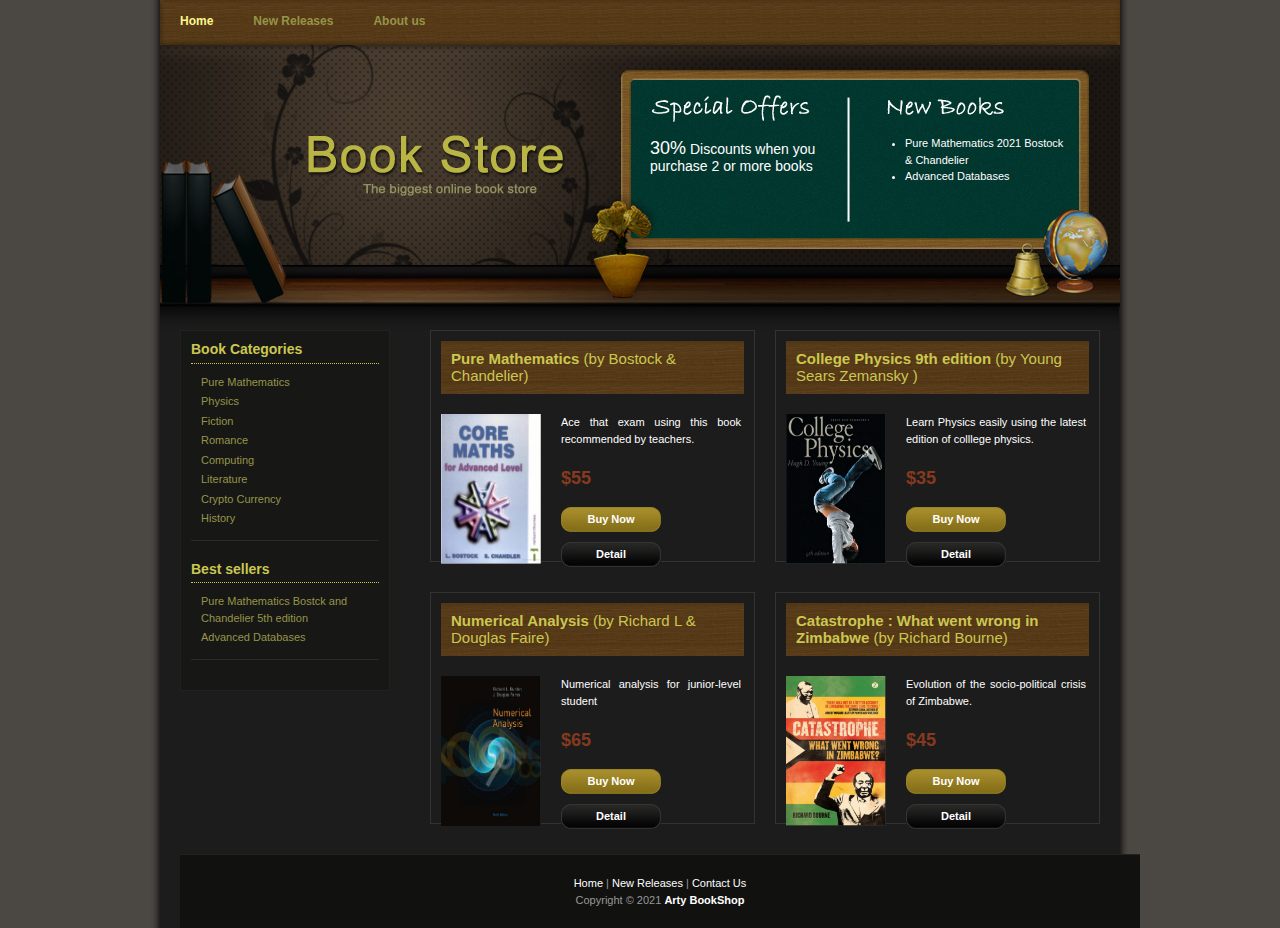
<file: index.html>
<!DOCTYPE html>
<html lang="en">
<head>
<meta http-equiv="Content-Type" content="text/html; charset=utf-8" />
<title>Book Store</title>
<meta name="keywords" content="" />
<meta name="description" content="" />
<link href="style.css" rel="stylesheet" type="text/css" />
</head>
<body>
<div id="main_container">
    <div id="main_menu">
    	<ul>
            <li><a href="index.html" class="current">Home</a></li>
            <li><a href="new_releases.html">New Releases</a></li>
            <li><a href="about.html">About us</a></li>
    	</ul>
    </div>
    
    <div id="_header">
    	<div id="special_offers">
            <p>
               <span>30%</span> Discounts when you purchase 2 or more books
        	</p>
        </div>
        
        
        <div id="new_books">
            <ul>
                <li>Pure Mathematics 2021 Bostock & Chandelier </li>
                <li>Advanced Databases</li>
            </ul>
        </div>
    </div>
    
    <div id="_content">
    	
        <div id="content_left">
        	<div class="content_left_section">
            	<h1>Book Categories</h1>
                <ul>
                     <li><a href="index.html">Pure Mathematics</a></li>
                    <li><a href="index.html">Physics</a></li>
                    <li><a href="#">Fiction</a></li>
                    <li><a href="#">Romance</a></li>
                    <li><a href="#">Computing</a></li>
                    <li><a href="#">Literature</a></li>
                    <li><a href="#">Crypto Currency</a></li>
                    <li><a href="#">History</a></li>
            	</ul>
            </div>
			<div class="content_left_section">
            	<h1>Best sellers</h1>
                <ul>
                    <li><a href="#">Pure Mathematics Bostck and Chandelier 5th edition</a></li>
                    <li><a href="#">Advanced Databases</a></li>
            	</ul>
            </div>


        </div>
        
        <div id="content_right">
        	<div class="product_box">
            	<h1>Pure Mathematics  <span>(by Bostock & Chandelier)</span></h1>
   	      <img src="images/book1.jpeg" alt="image"  width="100" height="150"/>
                <div class="product_info">
                	<p>Ace that exam using this book recommended by teachers.</p>
                  <h3>$55</h3>
                    <div class="buy_now_button"><a href="new_releases.html">Buy Now</a></div>
                    <div class="detail_button"><a href="new_releases.html">Detail</a></div>
                </div>
                <div class="cleaner">&nbsp;</div>
            </div>
            
            <div class="cleaner_with_width">&nbsp;</div>
            
            <div class="product_box">
            	<h1>College Physics 9th edition  <span>(by Young Sears Zemansky )</span></h1>
       	    <img src="images/book4.jpg" alt="Physics textbook cover"  width="100" height="150" />
                <div class="product_info">
                	<p>Learn Physics easily using the latest edition of colllege physics.</p>
                    <h3>$35</h3>
                    <div class="buy_now_button"><a href="new_releases.html">Buy Now</a></div>
                    <div class="detail_button"><a href="new_releases.html">Detail</a></div>
                </div>
                <div class="cleaner">&nbsp;</div>
            </div>
            
            <div class="cleaner_with_height">&nbsp;</div>
            
            <div class="product_box">
            	<h1>Numerical Analysis <span>(by Richard L &  Douglas Faire) </span></h1>
   	      <img src="images/book2.jpg" alt="image of numerical analysis textbook cover" width="100" height="150" />
                <div class="product_info">
                	<p>Numerical analysis for junior-level student</p>
                    <h3>$65</h3>
                    <div class="buy_now_button"><a href="new_releases.html">Buy Now</a></div>
                    <div class="detail_button"><a href="new_releases.html">Detail</a></div>
                </div>
                <div class="cleaner">&nbsp;</div>
            </div>
            
            <div class="cleaner_with_width">&nbsp;</div>
            
            <div class="product_box">
            	<h1>Catastrophe : What went wrong in Zimbabwe  <span>(by Richard Bourne)</span></h1>
            	<img src="images/book3.jpg" alt="cover of the book" width="100" height="150" />
                <div class="product_info">
                	<p>Evolution of the socio-political crisis of Zimbabwe.</p>
                    <h3>$45</h3>
                    <div class="buy_now_button"><a href="new_releases.html">Buy Now</a></div>
                    <div class="detail_button"><a href="new_releases.html">Detail</a></div>
                </div>
                <div class="cleaner">&nbsp;</div>
            </div>
    	<div class="cleaner_with_height">&nbsp;</div>
    </div>
    
    <div id="_footer">
    
	       <a href="index.html.html">Home</a>  | <a href="new_releases.html">New Releases</a> | <a href="about.html">Contact Us</a><br />
        Copyright © 2021 <a href="#"><strong>Arty BookShop</strong></a>
</div>
</div>
</div>
</body>
</html>
</file>
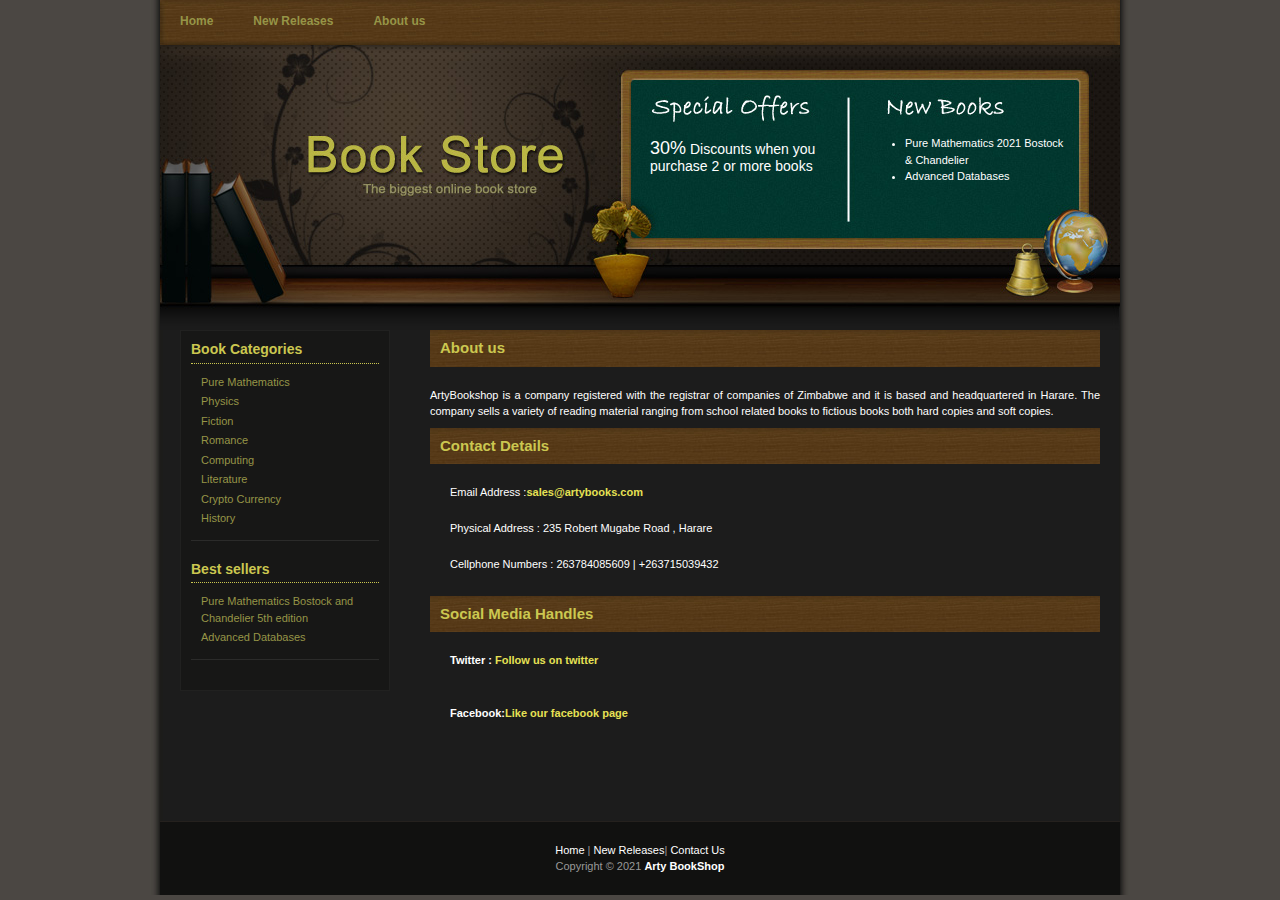
<file: about.html>
<!DOCTYPE html>
<html lang="en">
<head>
<meta http-equiv="Content-Type" content="text/html; charset=utf-8" />
<title>Contact us</title>
<meta name="keywords" content="" />
<meta name="description" content="" />
<link href="style.css" rel="stylesheet" type="text/css" />
</head>
<body>

<div id="main_container">
    <div id="main_menu">
    	<ul>
            <li><a href="index.html">Home</a></li>
            <li><a href="new_releases.html">New Releases</a></li>
            <li><a href="about.html">About us</a></li>
    	</ul>
    </div>

    <div id="_header">
    	<div id="special_offers">
            <p>
                <span>30%</span> Discounts when you purchase 2 or more books
        	</p>
        </div>


        <div id="new_books">
            <ul>
                <li>Pure Mathematics 2021 Bostock & Chandelier </li>
                <li>Advanced Databases</li>
            </ul>
        </div>
    </div>

    <div id="_content">

        <div id="content_left">
        	<div class="content_left_section">
            	<h1>Book Categories</h1>
                <ul>
                    <li><a href="">Pure Mathematics</a></li>
                    <li><a href="">Physics</a></li>
                    <li><a href="#">Fiction</a></li>
                    <li><a href="#">Romance</a></li>
                    <li><a href="#">Computing</a></li>
                    <li><a href="#">Literature</a></li>
                    <li><a href="#">Crypto Currency</a></li>
                    <li><a href="#">History</a></li>
            	</ul>
            </div>
			<div class="content_left_section">
            	<h1>Best sellers</h1>
                <ul>
                    <li><a href="#">Pure Mathematics Bostock and Chandelier 5th edition</a></li>
                    <li><a href="#">Advanced Databases</a></li>
            	</ul>
            </div>


        </div>

        <div id="content_right">

            <h1>About us</h1>
            <p> ArtyBookshop is a company registered with the registrar of companies of Zimbabwe and it is based and
            headquartered in Harare. The company sells a variety of reading material ranging from school related
            books to fictious books both hard copies and soft copies.</p>

            <h1>Contact Details </h1>

            <ul>
	            <li>Email Address       :<a href="mailto:">sales@artybooks.com</a></li>
            	<br>
                <li>Physical Address    :  235 Robert Mugabe Road , Harare </li>
                   <br>
                <li>Cellphone Numbers   : 263784085609 | +263715039432</li>
            </ul>

    <h1>Social Media Handles </h1>

            <ul>
	            <li> <span><strong>Twitter : </strong><a href="https://twitter.com/ArtyMzoe">Follow us on twitter</a></span></a></li>
            	<br>
                <li><span><br><strong>Facebook:</strong><a href="https://facebook.com/artwell.muzoroza">Like our facebook page</a></span></li>
                <br>
            </ul>

             <div class="cleaner_with_height">&nbsp;</div>


        </div>
    	<div class="cleaner_with_height">&nbsp;</div>
    </div>

    <div id="_footer">
	       <a href="index.html">Home</a> | <a href="new_releases.html">New Releases</a>| <a href="about.html">Contact Us</a><br />
        Copyright © 2021 <a href="#"><strong>Arty BookShop</strong></a>
	</div>
</div>
</body>
</html>
</file>
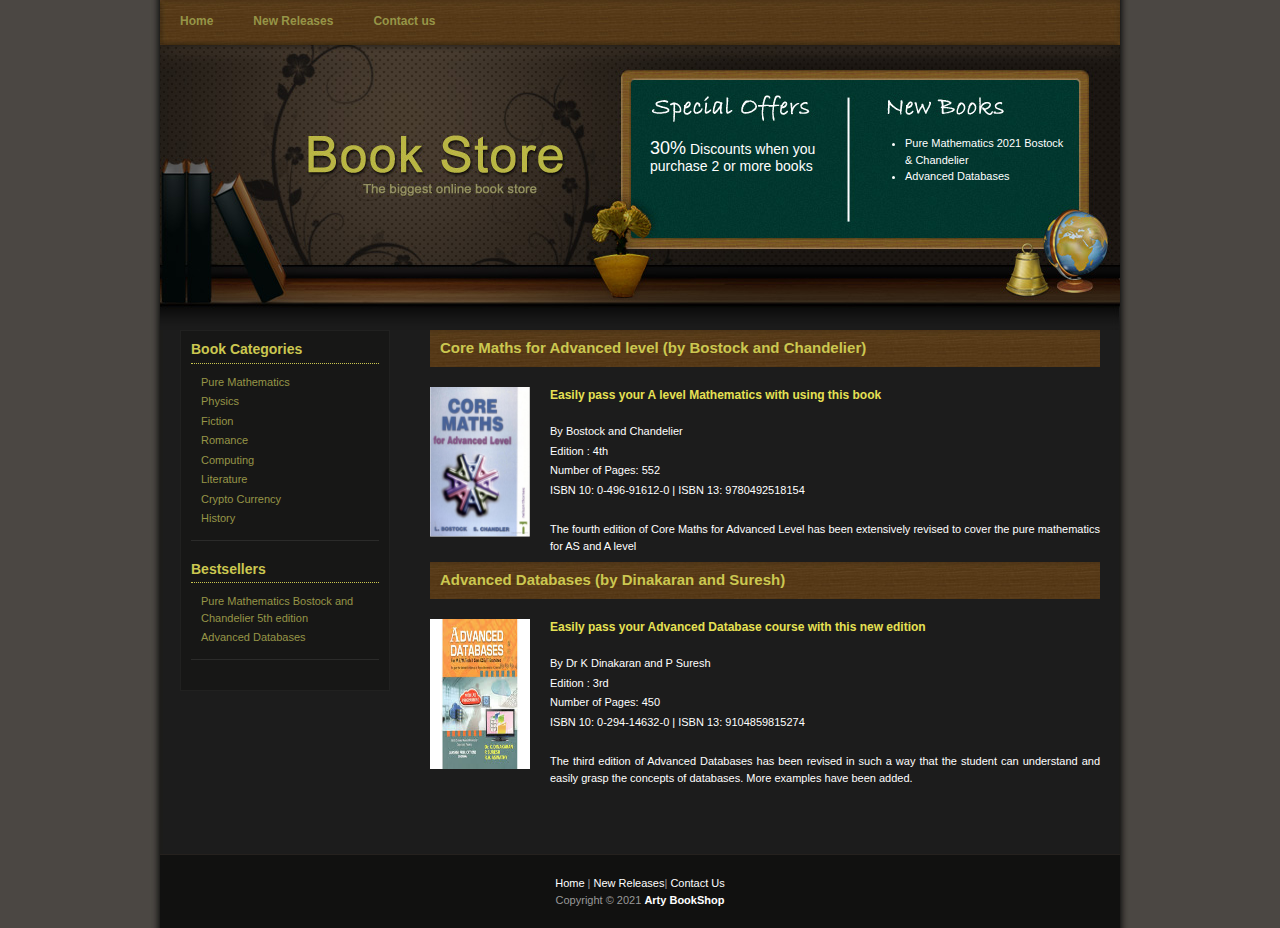
<file: new_releases.html>
<!DOCTYPE html>
<html lang="en">
<head>
<meta http-equiv="Content-Type" content="text/html; charset=utf-8" />
<title>New books</title>
<meta name="keywords" content="" />
<meta name="description" content="" />
<link href="style.css" rel="stylesheet" type="text/css" />
</head>
<body>

<div id="main_container">
    <div id="main_menu">
    	<ul>
            <li><a href="index.html">Home</a></li>
            <li><a href="new_releases.html">New Releases</a></li>
            <li><a href="contact.html">Contact us</a></li>
    	</ul>
    </div>
    
    <div id="_header">
    	<div id="special_offers">
            <p>
                <span>30%</span> Discounts when you purchase 2 or more books
        	</p>
        </div>
        
        
        <div id="new_books">
            <ul>
                <li>Pure Mathematics 2021 Bostock & Chandelier </li>
                <li>Advanced Databases</li>
            </ul>
        </div>
    </div>
    
    <div id="_content">
    	
        <div id="content_left">
        	<div class="content_left_section">
            	<h1>Book Categories</h1>
                <ul>
                    <li><a href="index.html">Pure Mathematics</a></li>
                    <li><a href="index.html">Physics</a></li>
                    <li><a href="#">Fiction</a></li>
                    <li><a href="#">Romance</a></li>
                    <li><a href="#">Computing</a></li>
                    <li><a href="#">Literature</a></li>
                    <li><a href="#">Crypto Currency</a></li>
                    <li><a href="#">History</a></li>
            	</ul>
            </div>
			<div class="content_left_section">
            	<h1>Bestsellers</h1>
                <ul>
                    <li><a href="#">Pure Mathematics Bostock and Chandelier 5th edition</a></li>
                    <li><a href="#">Advanced Databases</a></li>
            	</ul>
            </div>
            

        </div>
        
        <div id="content_right">
        	
            <h1>Core Maths for Advanced level <span>(by Bostock and Chandelier)</span></h1>
            <div class="image_panel"><img src="images/book1.jpeg" alt="Core Maths Textbook" width="100" height="150" /></div>
          <h2>Easily pass your A level Mathematics with using this book</h2>
            <ul>
	            <li>By Bostock and Chandelier</li>
            	<li>Edition :  4th </li>
                <li>Number of Pages: 552</li>
                <li>ISBN 10: 0-496-91612-0 | ISBN 13: 9780492518154</li>
            </ul>
            
            <p>The fourth edition of Core Maths for Advanced Level has been extensively revised to cover the pure mathematics for AS and A level</p>


            <h1>Advanced Databases <span>(by Dinakaran and Suresh)</span></h1>
            <div class="image_panel"><img src="images/book5.jpeg" alt="Adavanced Database Textbook" width="100" height="150" /></div>
          <h2>Easily pass your Advanced Database course with  this new edition</h2>
            <ul>
	            <li>By Dr K Dinakaran and P Suresh</li>
            	<li>Edition :  3rd </li>
                <li>Number of Pages: 450</li>
                <li>ISBN 10: 0-294-14632-0 | ISBN 13: 9104859815274</li>
            </ul>

            <p>The third edition of Advanced Databases has been revised in such a way that the student can understand
            and easily grasp the concepts of databases. More examples have been added.
            </p>

             <div class="cleaner_with_height">&nbsp;</div>
            

        </div>
    	<div class="cleaner_with_height">&nbsp;</div>
    </div>
    
    <div id="_footer">
	       <a href="index.html">Home</a> | <a href="new_releases.html">New Releases</a>| <a href="contact.html">Contact Us</a><br />
        Copyright © 2021 <a href="#"><strong>Arty BookShop</strong></a>
	</div>
</div>
</body>
</html>
</file>
<file: style.css>
body {
	margin: 0;
	padding: 0;
	line-height: 1.5em;
	font-family: Verdana, Arial, san-serif;
	font-size: 11px;
	color: #ffffff;
	background: #4b4743;
}

a:link, a:visited { color: #e6e154; text-decoration: none; font-weight: bold;} 
a:active, a:hover { color: #e6e154; text-decoration: underline;}

p {
	margin: 0px;
	padding: 0px;
}

img {
	margin: 0px;
	padding: 0px;
	border: none;
}


.cleaner {
	clear: both;
	width: 100%;
	height: 1px;
	font-size: 1px;	
}

.cleaner_with_height {
	clear: both;
	width: 100%;
	height: 30px;
	font-size: 1px;	
}

.cleaner_with_width {
	float: left;
	width: 20px;
	height: 30px;
	font-size: 1px;	
}

.buy_now_button a{
	clear: both;
	text-align: center;
	display: block;
	width: 100px;
	padding: 4px 0 5px 0;
	margin-bottom: 10px; 
	background: url(images/btn_02.jpg) no-repeat;
	color: #FFFFFF;
	font-weight: bold;
	text-decoration: none;
}

.detail_button a{
	clear: both;
	text-align: center;
	display: block;
	width: 100px;
	padding: 4px 0 5px 0;
	margin-bottom: 10px; 
	background: url(images/btn1.jpg) no-repeat;
	color: #ffffff;
	font-weight: bold;
	text-decoration: none;
}

#main_container{
	width: 960px;
	margin: 0 auto;
	padding: 0 10px;
	background: #1c1c1b url(images/bg.jpg) repeat-y;
}


/* menu */

#main_menu {
	clear: both;
	width: 960px;
	height: 45px;
	background: url(images/menu_bg.jpg) no-repeat;
}

#main_menu ul {
	padding: 13px 0 0 0;
	margin: 0;
	list-style: none;
}

#main_menu ul li{
	display: inline;
}

#main_menu ul li a{
	float: left;
	padding: 0 20px;
	font-size: 12px;
	font-weight: bold;
	text-align: center;
	text-decoration: none;
	color: #969547;
}

#main_menu li a:hover, #main_menu li .current{
	color: #fcf88e;
}

/* end of menu*/

/* header */
#_header {
	clear: both;
	width: 960px;
	height: 285px;
	padding: 0;
	margin: 0;
	background: url(images/header_bg.jpg) no-repeat;
}

#_header a,a:hover {
	color: #ffffff;
}

#_header #special_offers {
	float: left;
	font-size: 14px;	
	margin-top: 95px;
	margin-left: 490px;
	width: 180px;
}

#special_offers a {
	font-size: 12px;
}

#special_offers  p {
	margin: 0 0 20px 0;
}
#special_offers p span {
	font-size: 18px;
}

#_header #new_books {
	float: left;
	margin-top: 90px;	
	margin-left: 55px;
	width: 180px;
}

#new_books ul {
	 margin: 0 0 10px 0;
	 padding: 0 0 0 20px;
}

#new_books li {
	 margin: 0;
	 padding: 0; 
}


/* end of header */


/* content */
#_content {
	clear: both;
	width: 920px;
	padding: 0 20px;
}

#_content #content_left {
	float: left;
	width: 188px;
	padding: 10px;
	background-color: #171716;
	border: 1px solid #212120;
}

#_content #content_right {
	float: right;
	width: 670px;
}


#content_left .content_left_section{
	clear: both;
	padding-bottom: 10px;
	border-bottom: 1px solid #2b2b2a;
	margin-bottom: 20px;
}

.content_left_section h1 {
	font-size: 14px;
	color: #cbc750;
	padding: 0 0 5px 0;
	margin: 0 0 10px 0;
	border-bottom: 1px dotted #cbc750;
}

.content_left_section ul {
	padding: 0;
	margin: 0;
}

.content_left_section ul li{
	padding: 0 0 3px 10px;	
	list-style: none;
}

.content_left_section ul li a{
	font-weight: normal;
	text-decoration: none;
	color: #969547;
}

.content_left_section li a:hover, .content_left_section li .current{
	color: #fcf88e;
}





#content_right .product_box {
	float: left;
	width: 303px;
	height: 210px;
	padding: 10px;
	border: 1px solid #333;
}

#content_right h1 {
	padding: 10px;
	margin: 0 0 20px 0;
	font-size: 15px;
	color: #cbc750;
	background: url(images/h1_bg.jpg);
}

#content_right h2 {
	padding: 0 0 0 0;
	margin: 0 0 20px 0;
	font-size: 12px;
	color: #e6e154;
}

#content_right h3 {
	padding: 0;
	margin: 0 0 20px 0;
	font-size: 18px;
	color: #85391f;
}

#content_right ul {
	margin: 0 0 20px 0;
	padding: 0 0 0 20px;
	list-style: none;
}

#content_right li {
	padding: 0 0 3px 0;
}

#content_right .image_panel {
	float: left;
	width: 100px;
	margin-right: 20px;
}

#content_right p {
	text-align: justify;
	padding: 0 0 8px 0;
}

.product_box h1 span {
	font-weight: normal;
}

.product_box img {
	float: left;
	margin-right: 20px;
}

.product_box .product_info {
	float: left;
	width: 180px;
}

.product_info p {
	margin-bottom: 15px;
}

/* end of content */

/* footer */
#_footer {
	clear: both;
	width: 960px;
	padding: 20px 0px 20px 0;
	text-align: center;
	border-top: 1px solid #25211e;
	color: #999;
	background-color: #111110;
}

#_footer a{
	color: #fff;
	font-weight: normal;
}
/* end of footer */
</file>
